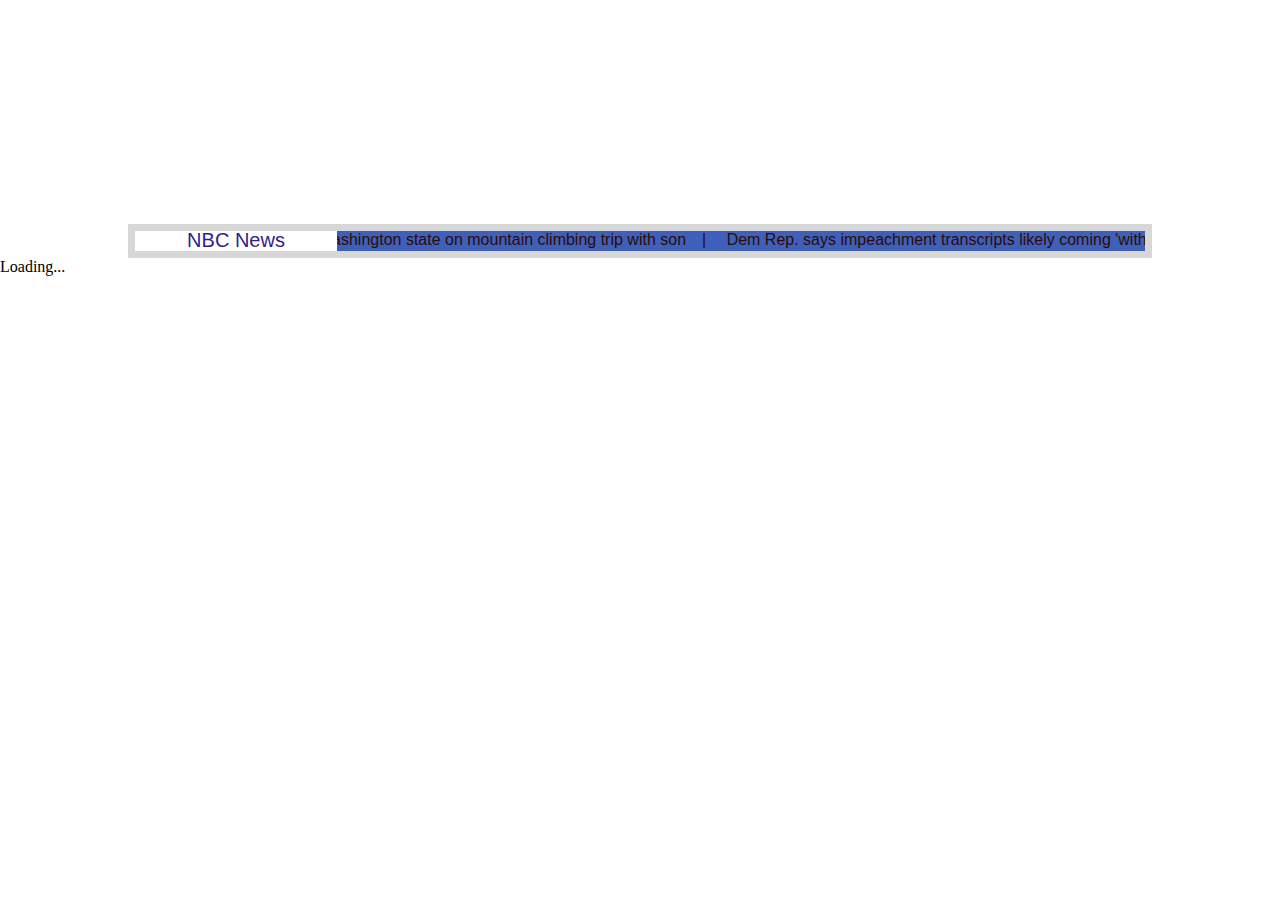
<file: Billowy_mouth_2019_11_03_23_20_12/index.html>
<!DOCTYPE html><html><head>
  <script src="p5.js"></script>
  <script src="p5.dom.min.js"></script>
  <script src="p5.sound.min.js"></script>
    <script src="p5.js"></script>
    <script src="p5.dom.min.js"></script>
    <script src="p5.sound.min.js"></script>
    <link rel="stylesheet" type="text/css" href="style.css">
    <meta charset="utf-8">
    <meta http-equiv="X-UA-Compatible" content="IE=edge">
  </head>
  
  <body>
    <script src="sketch.js"></script>
    <div id="webcam">
    </div>
  <iframe id="spotify" src="https://open.spotify.com/embed/track/3cfOd4CMv2snFaKAnMdnvK" width="300" height="80" frameborder="0" allowtransparency="true" allow="encrypted-media"></iframe>
    <iframe id="calendar" src="https://calendar.google.com/calendar/embed?src=phillips.charlotte11%40gmail.com&amp;ctz=America%2FChicago" style="border: 0" width="230" height="220" frameborder="0" scrolling="no" top="500"></iframe>
    <div id="news" class="content">
    <div class="simple-marquee-container">
        <div class="marquee-sibling">
            NBC News
        </div>
        <div class="marquee">
            <ul class="marquee-content-items">
                <li>Man falls to his death in Washington state on mountain climbing trip with son</li>
                <li>Dem Rep. says impeachment transcripts likely coming 'within the next five days'</li>
                <li>White nationalists caught trying to film video in front of Emmett Till memorial</li>
                <li>Walter Mercado, an iconic Puerto Rican astrologer and celebrity, dies at 88</li>
                <li>Kenya's Jepkosgei and Kamworor win New York City Marathon</li>
            </ul>
        </div>
    </div>
</div>
<script src="jquery.min.js"></script>
<script type="text/javascript" src="news.js"></script>

<script>
    $(function (){
            $('.simple-marquee-container').SimpleMarquee();
    });
</script>
  

</body></html>
</file>
<file: Billowy_mouth_2019_11_03_23_20_12/style.css>
html, body {
  margin: 0;
  padding: 0;
}
canvas {
  display: block;
}

h1 {
	text-align: center;
	font-size: 3em;
}

.content {
	display: block;
	width: 1010px;
	background: rgb(215, 215, 215);
	padding: 7px;
	overflow: hidden;
	margin: 0 auto;

}
.content *{
	-webkit-box-sizing:border-box;
	-moz-box-sizing:border-box;
	-o-box-sizing:border-box;
	box-sizing:border-box;
	font-family:Arial, "Helvetica Neue", Helvetica, sans-serif;
}

.simple-marquee-container *{
	-webkit-box-sizing:border-box;
	-moz-box-sizing:border-box;
	-o-box-sizing:border-box;
	box-sizing:border-box;
	font-family:Arial, "Helvetica Neue", Helvetica, sans-serif;
}
.simple-marquee-container {
	width: 100%;
	background: rgb(62, 96, 187);
	float: left;
	display: inline-block;
	overflow: hidden;
	box-sizing: border-box;
	height: 20px;
	position: relative;
	cursor: pointer;
}

.marquee-sibling {
	padding: 0;
	background: rgb(255, 255, 255);
	width: 20%;
	height: 20px;
	line-height: 18px;
	font-size: 20px;
	font-weight: normal;
	color: #321c91;
	text-align: center;
	float: left;
	left: 0;
	z-index: 2000;
}

.marquee, *[class^="marquee"] {
	display: inline-block;
	white-space: nowrap;
	position:absolute;
}

.marquee{
  margin-left: 25%;
}

.marquee-content-items{
  display: inline-block;
  padding: 0px;
  margin: 0;
  height: 20px;
  position: relative;
}

.marquee-content-items li{
  display: inline-block;
  line-height: 0px;
  color: rgb(46, 10, 4);
}

.marquee-content-items li:after{
	content: "|";
	margin: 0 1em;
}
</file>
